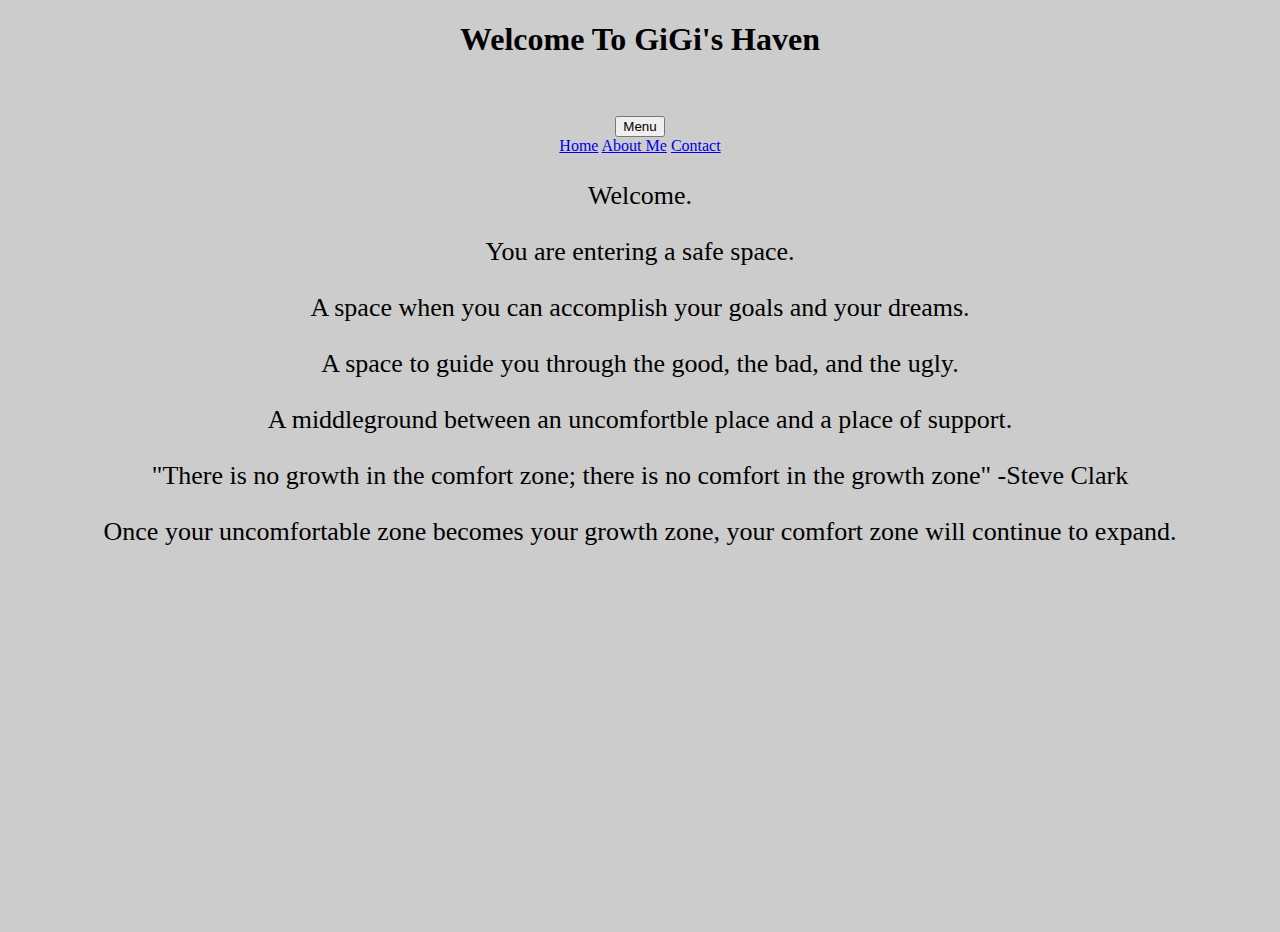
<file: index.html>
<!DOCTYPE html>
<html>
<head>
    
    <link href="//db.onlinewebfonts.com/c/f5c4361ce56b34d11e308046ff4de41a?family=Magda" rel="stylesheet" type="text/css"/>
    
    <link rel="stylesheet" href="./CSS/style.css">

</head>

<body>

    <div class="body"></div>
<div class="Div1">
    <h1>Welcome To GiGi's Haven </h1>
<br>
<br>



<div class="dropdown">
    <button class="dropbtn">Menu</button>
<div class="dropdown-content">
    <a href="index.html" target="_blank">Home</a>
    <a href="about.html" target="_blank">About Me</a>
    <a href="contact.html" target="_blank">Contact</a>    
</div>
<div class="menu" style="top: 150px;"> </div>
<div class="menu visible" style="top:150px;"></div>


</div>

<div class="Manifesto">
    <p></p>
    <p></p>
    <p></p>
<p>Welcome.</p>
<p>You are entering a safe space.</p>
<p>A space when you can accomplish your goals and your dreams.</p>
<p>A space to guide you through the good, the bad, and the ugly.</p>   
<p>A middleground between an uncomfortble place and a place of support.</p>
<p>"There is no growth in the comfort zone; there is no comfort in the growth zone" -Steve Clark</p>
<p>Once your uncomfortable zone becomes your growth zone, your comfort zone will continue to expand.</p>
<p> </p>
 

</div>
    <br>
    <br>


<iframe width="560" height="315" src="https://www.youtube.com/embed/lRSB4n3wxCA" title="YouTube video player" frameborder="0" allow="accelerometer; autoplay; clipboard-write; encrypted-media; gyroscope; picture-in-picture" allowfullscreen></iframe>






</body>




</html>
</file>
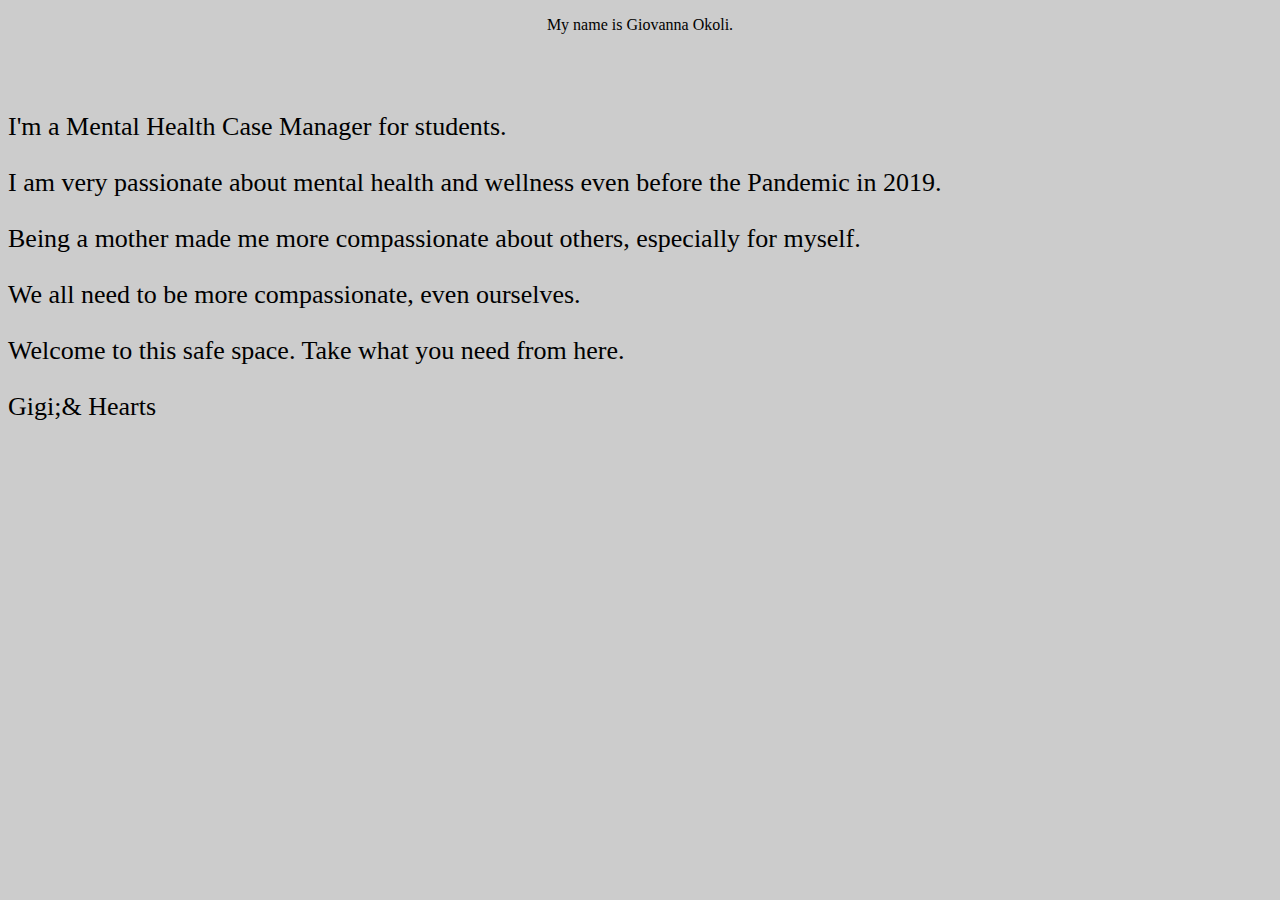
<file: about.html>
<!DOCTYPE html>
<html>
<head> 

    <link href="//db.onlinewebfonts.com/c/f5c4361ce56b34d11e308046ff4de41a?family=Magda" rel="stylesheet" type="text/css"/>
    
    <link rel="stylesheet" href="./CSS/style.css">

    
<div class="body"></div>
    <div class="Div1">

    <p>My name is Giovanna Okoli.<br> </p></div>
        <br>
        <br>
        <p></p>
        <div class="Manifesto">
        <p> I'm a Mental Health Case Manager for students. </p>
            <p> I am very passionate about mental health and wellness even before the Pandemic in 2019. </p>
                <p> Being a mother made me more compassionate about others, especially for myself. </p>
                    <p> We all need to be more compassionate, even ourselves. </p>
                        <p>Welcome to this safe space. Take what you need from here.</p>

                            <p> Gigi;& Hearts</p>


    
<body>



</body>

</head>

</html>
</file>
<file: CSS/style.css>
body  {
    background-image: url("https://images5.alphacoders.com/433/433453.jpg");
    background-color: #cccccc;
  }

.Div1{
font-family: Magda, serif;
text-align: center;

}


@import url(//db.onlinewebfonts.com/c/f5c4361ce56b34d11e308046ff4de41a?family=Magda);
@font-face {font-family: "Magda"; src:url("//db.onlinewebfonts.com/t/f5c4361ce56b34d11e308046ff4de41a.svg#Magda") format("svg"); }


.Manifesto{
font-family: Magda,serif;
font-size: 26px;

}

iframe{
    display: block;
    margin-left: auto;
    margin-right: auto }
</file>
